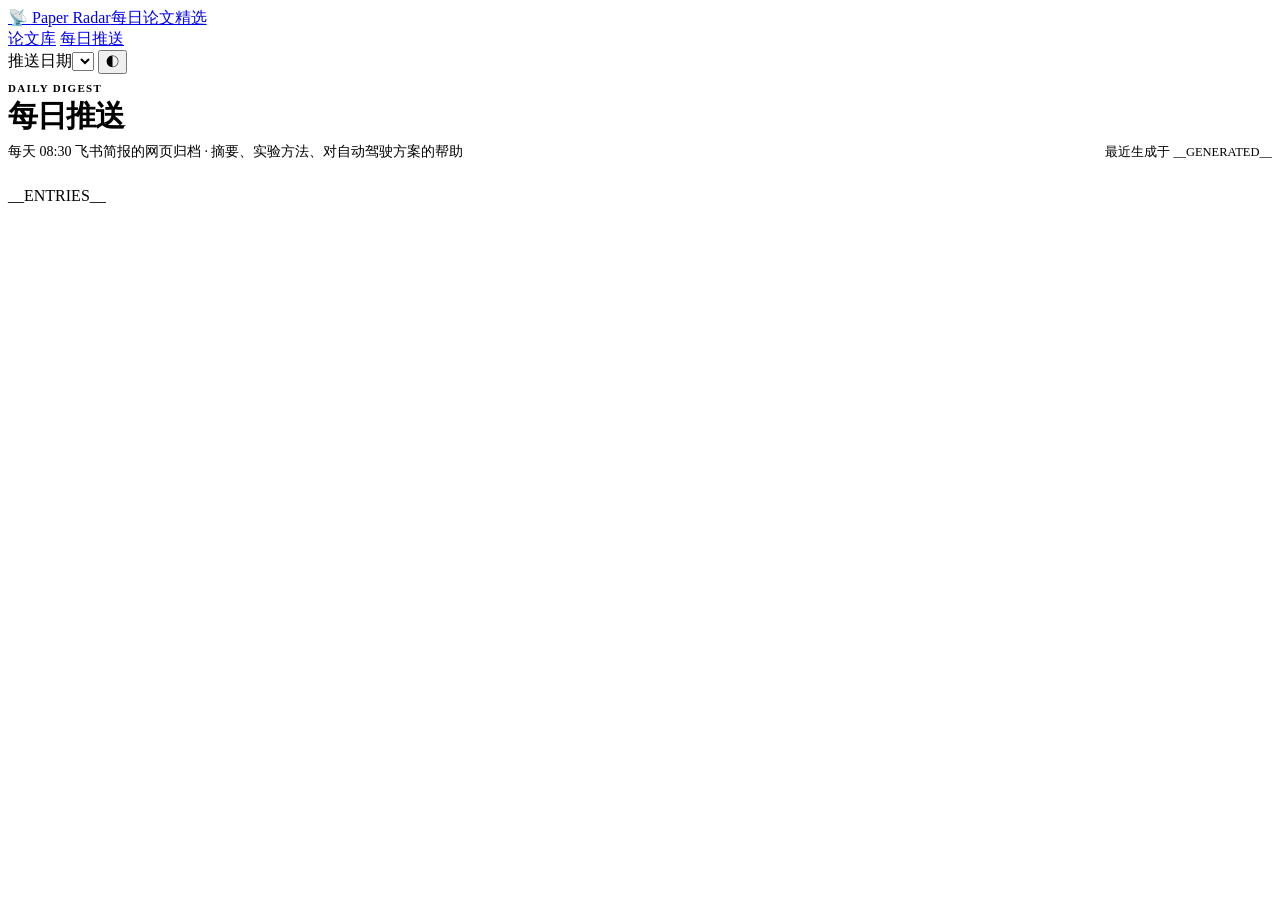
<file: templates/brief-index.html>
<!doctype html>
<html lang="zh-CN">
<head>
<meta charset="utf-8">
<meta name="viewport" content="width=device-width, initial-scale=1">
<title>每日推送 · Paper Radar</title>
<meta name="description" content="Paper Radar 每日飞书论文推送归档，可按日期回看摘要、实验方法与自动驾驶启发。">
<style>__CSS__
.brief-page{max-width:1080px;margin:0 auto;padding:34px 24px 80px}
.brief-hero{display:flex;align-items:end;justify-content:space-between;gap:24px;margin:8px 0 26px}
.brief-hero h1{font-size:30px;letter-spacing:-.03em;margin:0 0 6px}
.brief-hero p{margin:0;color:var(--ink-3);font-size:14px}
.brief-tools{display:flex;align-items:center;gap:10px;font-size:12.5px;color:var(--ink-3)}
.brief-days{display:grid;gap:14px}
.brief-day{background:var(--panel);border:1px solid var(--line);border-radius:16px;padding:20px 22px;box-shadow:var(--shadow)}
.brief-day-head{display:flex;align-items:center;justify-content:space-between;gap:20px;margin-bottom:12px}
.brief-date{font-size:19px;font-weight:750;color:var(--ink);letter-spacing:-.02em}
.brief-date:hover{color:var(--accent);text-decoration:none}
.brief-day-count{display:inline-block;margin-left:10px;padding:2px 8px;border-radius:999px;background:var(--accent-soft);color:var(--accent);font-size:11.5px;font-weight:650}
.brief-day-link{font-size:12.5px;font-weight:650;white-space:nowrap}
.brief-title-list{margin:0;padding-left:22px;color:var(--ink-2)}
.brief-title-list li{padding:7px 0;border-top:1px dashed var(--line);line-height:1.65}
.brief-title-list li:first-child{border-top:0}
.brief-title-list a{color:var(--ink-2)}
.brief-title-list a:hover{color:var(--accent)}
.brief-title-list .reader-link{margin-left:10px;font-size:12px;font-weight:700;color:var(--accent)!important;white-space:nowrap}
@media(max-width:720px){
  .brief-page{padding:22px 14px 60px}
  .brief-hero{display:block}.brief-tools{margin-top:14px}.brief-day-head{align-items:flex-start;gap:8px}
  .brief-day{padding:16px}.brief-day-link{font-size:11.5px}
  .brief-title-list{padding-left:18px}.brief-title-list .reader-link{margin-left:0;display:inline-block}
  .brand .sub,.main-nav a:first-child{display:none}
}
</style>
</head>
<body>
<header class="topbar">
  <a class="brand" href="../">📡 Paper Radar<span class="sub">每日论文精选</span></a>
  <nav class="main-nav">
    <a href="../">论文库</a>
    <a class="active" href="./">每日推送</a>
  </nav>
  <div class="spacer"></div>
  <label class="date-picker"><span>推送日期</span><select id="brief-archive-select">__BRIEF_OPTIONS__</select></label>
  <button class="icon-btn" id="theme-toggle" title="切换深浅色">◐</button>
</header>
<main class="brief-page">
  <section class="brief-hero">
    <div><div class="eyebrow" style="font-size:11px;letter-spacing:.12em;color:var(--accent);font-weight:700;margin-bottom:2px">DAILY DIGEST</div>
      <h1>每日推送</h1><p>每天 08:30 飞书简报的网页归档 · 摘要、实验方法、对自动驾驶方案的帮助</p></div>
    <div class="brief-tools">最近生成于 __GENERATED__</div>
  </section>
  <section class="brief-days">__ENTRIES__</section>
</main>
<script>
(function(){
  var root=document.documentElement,saved=localStorage.getItem('pr-theme');
  if(saved) root.setAttribute('data-theme',saved);
  document.getElementById('theme-toggle').addEventListener('click',function(){
    var next=root.getAttribute('data-theme')==='dark'?'light':'dark';
    root.setAttribute('data-theme',next);localStorage.setItem('pr-theme',next);
  });
  var sel=document.getElementById('brief-archive-select');
  sel.addEventListener('change',function(){if(sel.value)location.href=sel.value;});
})();
</script>
</body>
</html>
</file>
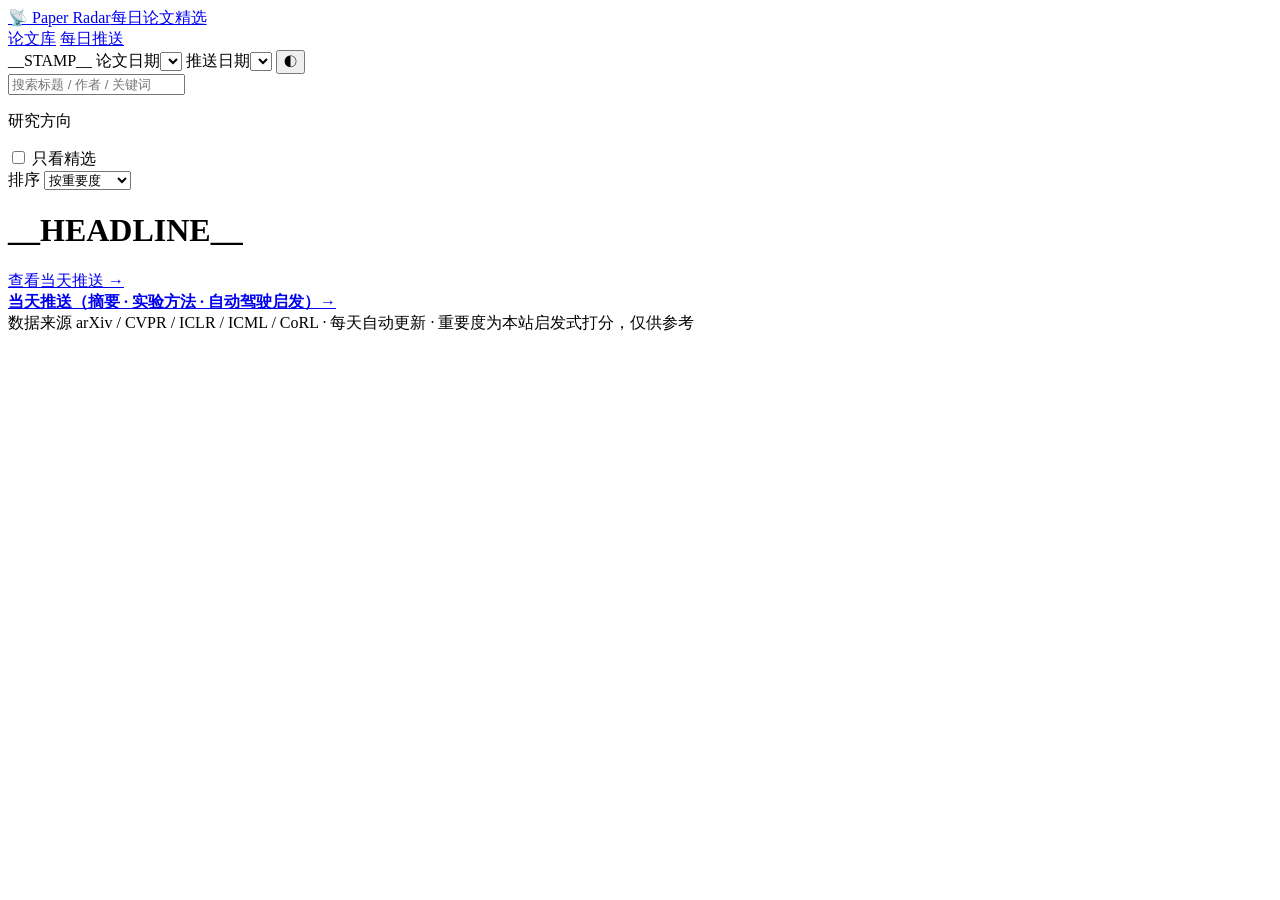
<file: templates/page.html>
<!doctype html>
<html lang="zh-CN">
<head>
<meta charset="utf-8">
<meta name="viewport" content="width=device-width, initial-scale=1">
<title>__TITLE__</title>
<meta name="description" content="__SUBTITLE__">
<meta property="og:title" content="__TITLE__">
<meta property="og:description" content="__SUBTITLE__">
<link rel="alternate" type="application/rss+xml" title="Paper Radar" href="__ROOT__feed.xml">
<style>__CSS__</style>
</head>
<body>
<header class="topbar">
  <a class="brand" href="__ROOT__">📡 Paper Radar<span class="sub">每日论文精选</span></a>
  <nav class="main-nav">
    <a href="__ROOT__">论文库</a>
    <a class="active" href="__ROOT__brief/">每日推送</a>
  </nav>
  <div class="spacer"></div>
  <span class="stamp">__STAMP__</span>
  <label class="date-picker"><span>论文日期</span><select id="day-select">__DAY_OPTIONS__</select></label>
  <label class="date-picker"><span>推送日期</span><select id="brief-select">__BRIEF_OPTIONS__</select></label>
  <button class="icon-btn" id="theme-toggle" title="切换深浅色">◐</button>
</header>

<div class="wrap">
  <aside>
    <div class="search-box">
      <input id="q" type="search" placeholder="搜索标题 / 作者 / 关键词" autocomplete="off">
    </div>
    <p class="nav-title">研究方向</p>
    <nav id="topic-nav"></nav>
    <label class="toggle"><input type="checkbox" id="only-pick"> 只看精选</label>
    <div class="toggle">
      <span>排序</span>
      <select id="sort">
        <option value="score">按重要度</option>
        <option value="date">按提交时间</option>
      </select>
    </div>
  </aside>

  <main>
    <div class="list-head">
      <h1>__HEADLINE__</h1>
      <span class="count" id="shown-count"></span>
      <a class="push-link" href="__ROOT__brief/__DATE__.html">查看当天推送 →</a>
    </div>
    <section class="list" id="list"></section>
    <footer class="page">
      <a href="__ROOT__brief/__DATE__.html"><strong>当天推送（摘要 · 实验方法 · 自动驾驶启发）→</strong></a><br>
      数据来源 arXiv / CVPR / ICLR / ICML / CoRL ·
      每天自动更新 · 重要度为本站启发式打分，仅供参考
    </footer>
  </main>
</div>

<script id="paper-data" type="application/json">__DATA__</script>
<script>__JS__</script>
</body>
</html>
</file>
